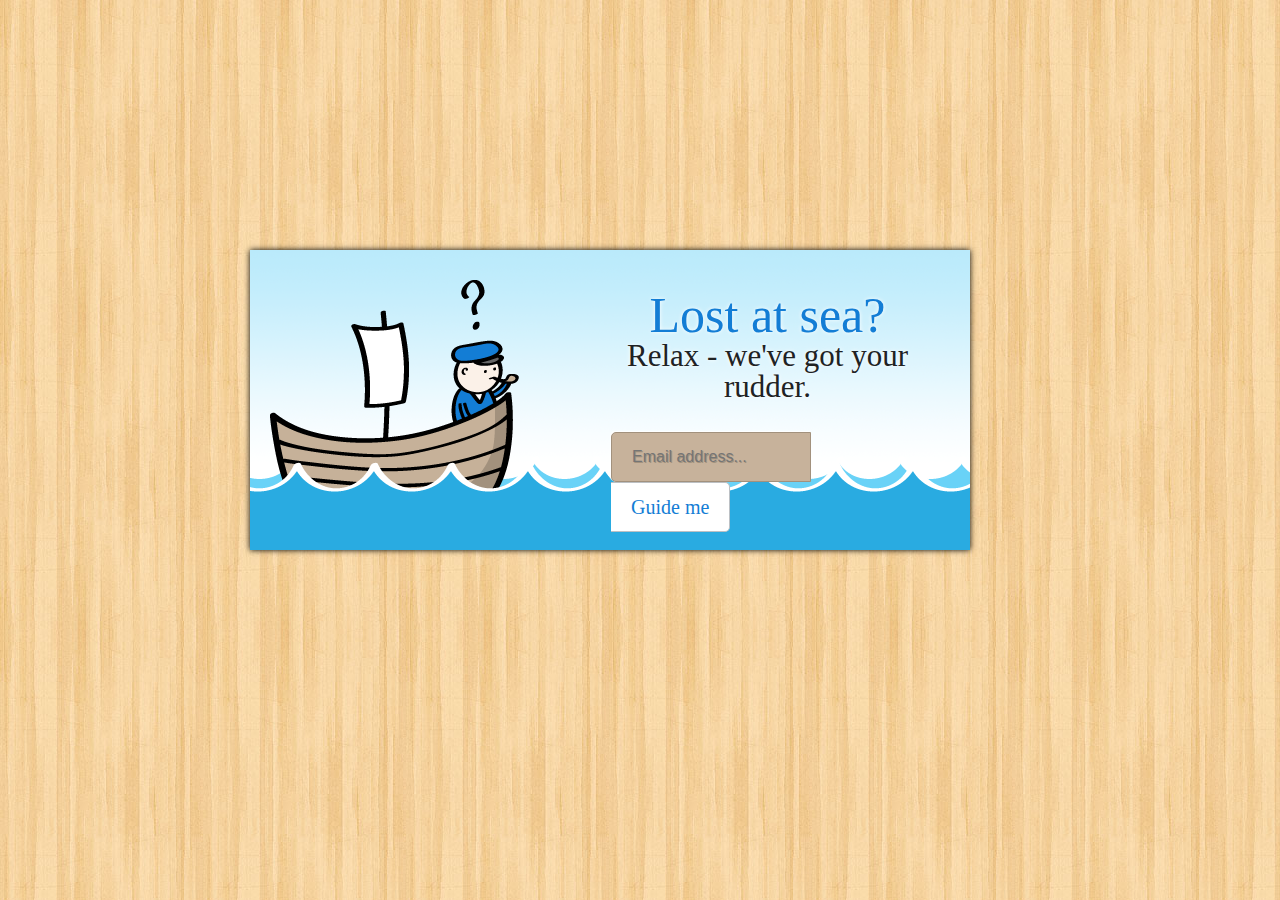
<file: Banner/index.html>
<!DOCTYPE html>
<html>
<head>
	<title>Banner</title>
	 <link rel="stylesheet" type="text/css" href="css/demo.css" />
     <link rel="stylesheet" type="text/css" href="css/global.css" />

</head>
<body>
	<div id="ad-1">
	<div id="content">
		<h2>Lost at sea?</h2>
		<h3>Relax - we've got your rudder.</h3>
		<form>
			<input type="text" id="email" placeholder="Email address..." />
			<input type="submit" id="submit" value="Guide me" />
		</form>
	</div>
	<div id="clouds">
		<ul id="cloud-group-1">
			<li class="cloud-1"></li>
			<li class="cloud-2"></li>
			<li class="cloud-3"></li>
		</ul>
		<ul id="cloud-group-2">
			<li class="cloud-1"></li>
			<li class="cloud-2"></li>
			<li class="cloud-3"></li>
		</ul>
	</div>
	<ul id="boat">
		<li>
			<div id="question-mark"></div>
		</li>
	</ul>
	<ul id="water">
		<li id="water-back"></li>
		<li id="water-front"></li>
	</ul>
</div>

</body>
</html>
</file>
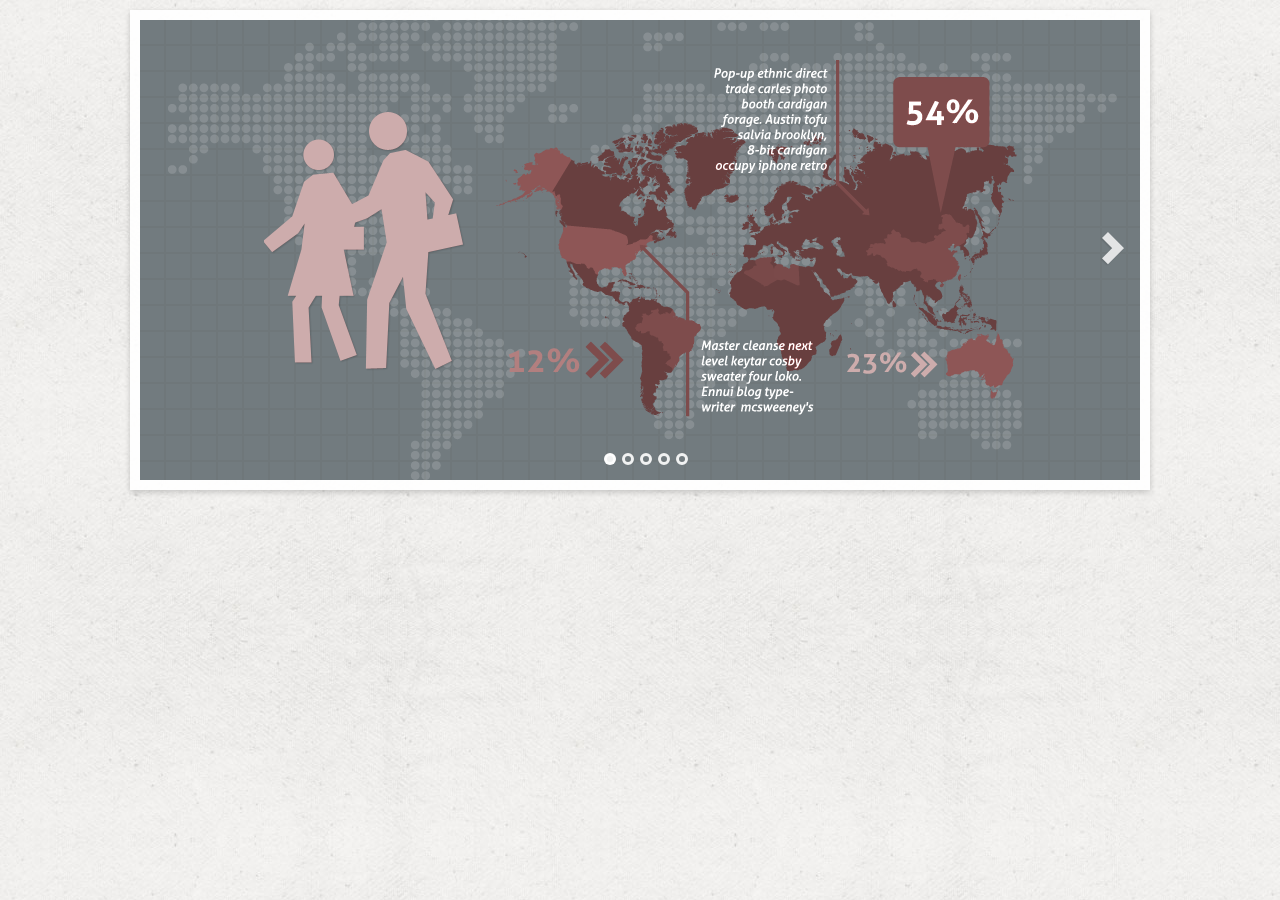
<file: ParallexSlideshow/index.html>
<html>
<head>
	<title>ParallaxSlideshow</title>
	<link rel="shortcut icon" href="../favicon.ico"> 
        <link rel="stylesheet" type="text/css" href="css/demo.css" />
        <link rel="stylesheet" type="text/css" href="css/global.css" />
		<script type="text/javascript" src="js/modernizr.custom.04022.js"></script>
</head>
<body>
	<div class="sp-slideshow">
			
	<input id="button-1" type="radio" name="radio-set" class="sp-selector-1" checked="checked" />
	<label for="button-1" class="button-label-1"></label>
	
	<input id="button-2" type="radio" name="radio-set" class="sp-selector-2" />
	<label for="button-2" class="button-label-2"></label>
	
	<input id="button-3" type="radio" name="radio-set" class="sp-selector-3" />
	<label for="button-3" class="button-label-3"></label>
	
	<input id="button-4" type="radio" name="radio-set" class="sp-selector-4" />
	<label for="button-4" class="button-label-4"></label>
	
	<input id="button-5" type="radio" name="radio-set" class="sp-selector-5" />
	<label for="button-5" class="button-label-5"></label>
	
	<label for="button-1" class="sp-arrow sp-a1"></label>
	<label for="button-2" class="sp-arrow sp-a2"></label>
	<label for="button-3" class="sp-arrow sp-a3"></label>
	<label for="button-4" class="sp-arrow sp-a4"></label>
	<label for="button-5" class="sp-arrow sp-a5"></label>
	
	<div class="sp-content">
		<div class="sp-parallax-bg"></div>
		<ul class="sp-slider clearfix">
			<li><img src="images/image1.png" alt="image01" /></li>
			<li><img src="images/image2.png" alt="image02" /></li>
			<li><img src="images/image3.png" alt="image03" /></li>
			<li><img src="images/image4.png" alt="image04" /></li>
			<li><img src="images/image5.png" alt="image05" /></li>
		</ul>
	</div><!-- sp-content -->
	
</div><!-- sp-slideshow -->

</body>
</html>
</file>
<file: Banner/css/global.css>
#ad-1 {
	width: 720px;
	height: 300px;
	float: left;
	margin: 250px;
	background-image: url(../images/ad-1/background.png);
	background-position: center;
	background-repeat: no-repeat;
	overflow: hidden;
	position: relative;
	box-shadow: 0px 0px 6px #000;
}
#ad-1 #content {
	width: 325px;
	float: right;
	margin: 40px;
	text-align: center;
	z-index: 4;
	position: relative;
	overflow: visible;
}
#ad-1 h2 {
	font-family: 'Alfa Slab One', cursive;
	color: #137dd5;
	font-size: 50px;
	line-height: 50px;
	text-shadow: 0px 0px 4px #fff;
	animation: delayed-fade-animation 7s 1 ease-in-out; /* This will fade in our h2 with a simulated delay */
}
#ad-1 h3 {
	font-family: 'Boogaloo', cursive;
	color: #202224;
	font-size: 31px;
	line-height: 31px;
	text-shadow: 0px 0px 4px #fff;
	animation: delayed-fade-animation 10s 1 ease-in-out; /* This will fade in our h3 with a simulated delay */
}
#ad-1 form {
	margin: 30px 0 0 6px;
	position: relative;
	animation: form-animation 12s 1 ease-in-out;  /* This will slide in our email address form with a cool elastic effect. This also has a simulated delay */
}
#ad-1 #email {
	width: 158px;
	height: 48px;
	float: left;
	padding: 0 20px;
	font-size: 16px;
	font-family: 'Lucida Grande', sans-serif;
	color: #fff;
	text-shadow: 1px 1px 0px #a2917d;
	border-top-left-radius: 5px;
	border-bottom-left-radius: 5px;
	border:1px solid #a2917d;
	outline: none;
	box-shadow: -1px -1px 1px #fff;
	background-color: #c7b29b;
	background-image: linear-gradient(bottom, rgb(216,201,185) 0%, rgb(199,178,155) 100%);
}
#ad-1 #email:focus {
	background-image: linear-gradient(bottom, rgb(199,178,155) 0%, rgb(199,178,155) 100%);
	
}
#ad-1 #submit {
	height: 50px;
	float: left;
	cursor: pointer;
	padding: 0 20px;
	font-size: 20px;
	font-family: 'Boogaloo', cursive;
	color: #137dd5;
	text-shadow: 1px 1px 0px #fff;
	border-top-right-radius: 5px;
	border-bottom-right-radius: 5px;
	border:1px solid #bcc0c4;
	border-left: none;
	background-color: #fff;
	background-image: linear-gradient(bottom, rgb(245,247,249) 0%, rgb(255,255,255) 100%);
}
#ad-1 #submit:hover {
	background-image: linear-gradient(bottom, rgb(255,255,255) 0%, rgb(255,255,255) 100%);
}
#ad-1 ul#water{
	/* If we wanted to add another animation to the water (move it horizontally for instance), we could do that here */
}
#ad-1 li#water-back {
	width: 1200px;
	height: 84px;
	background-image: url(../images/ad-1/water-back.png);
	background-repeat: repeat-x;
	z-index: 1;
	position: absolute;
	bottom: 10px;
	left: -20px;
	animation: water-back-animation 3s infinite ease-in-out; /* Bobbing water effect */
}
#ad-1 li#water-front {
	width: 1200px;
	height: 158px;
	background-image: url(../images/ad-1/water-front.png);
	background-repeat: repeat-x;
	z-index: 3;
	position: absolute;
	bottom: -70px;
	left:-30px;
	animation: water-front-animation 2s infinite ease-in-out; /* Another bobbing water effect - yet slightly different. We'll make this animation move a little bit faster in order to create some perspective. */
}
#ad-1 ul#boat {
	width: 249px;
	height: 215px;
	z-index: 2;
	position: absolute;
	bottom: 25px;
	left: 20px;
	overflow: visible;
	animation: boat-in-animation 3s 1 ease-out; /* Slides the group in when ad starts */
}
#ad-1 ul#boat li {
	width: 249px;
	height: 215px;
	background-image: url(../images/ad-1/boat.png);
	position: absolute;
	bottom: 0px;
	left: 0px;
	overflow: visible;
	animation: boat-animation 2s infinite ease-in-out; /* Simulate the boat bobbing on the water - similar to the animation already used on the water itself. */
}
#ad-1 #question-mark {
	width: 24px;
	height: 50px;
	background-image: url(../images/ad-1/question-mark.png);
	position: absolute;
	right: 34px;
	top: -30px;
	animation: delayed-fade-animation 4s 1 ease-in-out; /* Fade in the question mark */
}
@keyframes delayed-fade-animation {
	0%   {opacity: 0;}
	80%  {opacity: 0;}
	100% {opacity: 1;}
}

/* An animation that will slide in our email address form. We've spiced this animation up by overshooting the desired position and sliding it back - this creates a nice elastic effect. As you can see, this animation also uses a simulated delay: */

@keyframes form-animation {
	0%   {opacity: 0; right: -400px;}
	90%  {opacity: 0; right: -400px;}
	95%  {opacity: 0.5; right: 20px;}
	100% {opacity: 1; right: 0px;}
}

/* This is as basic as an animation gets. Only two keyframes and no simulated delay. This animation slides the boat in from the left when the ad begins: */

@keyframes boat-in-animation {
	0%   {left: -200px;}
	100% {left: 20px;}
}

/* Here's our really cool cloud animation. The first group of clouds will start off aligned in the center with the second group off to the right of the screen. While the left group of clouds is sliding off the screen to the left, the right group will begin to appear on the right side of the screen. As soon as the left group is completely off the screen, the clouds will reset (very quickly) to their original positions and repeat: */

@keyframes cloud-animation {
	0%       {left: 0px;}
	99.9999%   {left: -720px;}
	100%     {left: 0px;}
}

/* These last 3 animations are all basically the same - the only difference being the position of each element. They will emulate the bobbing effect of an ocean: */

@keyframes boat-animation {
	0%   {bottom: 0px; left: 0px;}
	25%  {bottom: -2px; left: -2px;}
	70%  {bottom: 2px; left: -4px;}
	100% {bottom: -1px; left: 0px;}
}
@keyframes water-back-animation {
	0%   {bottom: 10px; left: -20px;}
	25%  {bottom: 8px; left: -22px;}
	70%  {bottom: 12px; left: -24px;}
	100% {bottom: 9px; left: -20px;}
}
@keyframes water-front-animation {
	0%   {bottom: -70px; left: -30px;}
	25%  {bottom: -68px; left: -32px;}
	70%  {bottom: -72px; left: -34px;}
	100% {bottom: -69px; left: -30px;}
}
</file>
<file: ParallexSlideshow/css/global.css>
.sp-slideshow {
    position: relative;
	margin: 10px auto;
	width: 80%;
	max-width: 1000px;
	min-width: 260px;
	height: 460px;
	border: 10px solid #fff;
	border: 10px solid rgba(255,255,255,0.9);
    box-shadow: 0 2px 6px rgba(0,0,0,0.2);
}

.sp-content {
    background: #7d7f72 url(../images/grid.png) repeat scroll 0 0;
	position: relative;
	width: 100%;
	height: 100%;
	overflow: hidden;
}

.sp-parallax-bg {
    background: url(../images/map.png) repeat-x scroll 0 0;
    background-size: cover;
	position: absolute;
	top: 0;
	left: 0;
	width: 100%;
	height: 100%;
	overflow: hidden;
}
.sp-slideshow input {
    position: absolute;
	bottom: 15px;
	left: 50%;
	width: 9px;
	height: 9px;
	z-index: 1001;
	cursor: pointer;
    opacity: 0;
}

.sp-slideshow input + label {
    position: absolute;
    bottom: 15px;
	left: 50%;
    width: 6px;
	height: 6px;
	display: block;
	z-index: 1000;
	border: 3px solid #f00;
	border: 3px solid rgba(255,255,255,0.9);
    border-radius: 50%;
    transition: background-color linear 0.1s;
}
.sp-slideshow input:checked + label {
	background-color: #fffaaa;
    background-color: rgba(255,255,255,0.9);
}

.sp-selector-1, .button-label-1 {
    margin-left: -36px;
}

.sp-selector-2, .button-label-2 {
    margin-left: -18px;
}

.sp-selector-4, .button-label-4 {
    margin-left: 18px;
}

.sp-selector-5, .button-label-5 {
    margin-left: 36px;
}
.sp-arrow {
    position: absolute;
	top: 50%;
	width: 28px;
	height: 38px;
	margin-top: -19px;
	display: none;
	opacity: 0.8;
	cursor: pointer;
	z-index: 1000;
	background: transparent url(../images/arrows.png) no-repeat;
    transition: opacity linear 0.3s;
}
.sp-arrow:hover{
	opacity: 1;
}
.sp-arrow:active{
	margin-top: -18px;
}
.sp-selector-1:checked ~ .sp-arrow.sp-a2,
.sp-selector-2:checked ~ .sp-arrow.sp-a3,
.sp-selector-3:checked ~ .sp-arrow.sp-a4,
.sp-selector-4:checked ~ .sp-arrow.sp-a5 {
    right: 15px;
	display: block;
	background-position: top right;
}
.sp-selector-2:checked ~ .sp-arrow.sp-a1,
.sp-selector-3:checked ~ .sp-arrow.sp-a2,
.sp-selector-4:checked ~ .sp-arrow.sp-a3,
.sp-selector-5:checked ~ .sp-arrow.sp-a4 {
    left: 15px;
	display: block;
	background-position: top left;
}
.sp-slideshow input:checked ~ .sp-content {
    transition: background-position ease-out 0.6s, background-color ease-out 0.8s;
}
.sp-slideshow input:checked ~ .sp-content .sp-parallax-bg {
    transition: background-position ease-out 0.7s;
}
input.sp-selector-1:checked ~ .sp-content {
    background-position: 0 0;
	background-color: #727b7f;
}

input.sp-selector-2:checked ~ .sp-content {
    background-position: -100px 0;
	background-color: #7f7276;
}

input.sp-selector-3:checked ~ .sp-content {
    background-position: -200px 0;
	background-color: #737f72;
}

input.sp-selector-4:checked ~ .sp-content {
    background-position: -300px 0;
	background-color: #79727f;
}

input.sp-selector-5:checked ~ .sp-content {
    background-position: -400px 0;
	background-color: #7d7f72;
}
input.sp-selector-1:checked ~ .sp-content .sp-parallax-bg {
    background-position: 0 0;
}

input.sp-selector-2:checked ~ .sp-content .sp-parallax-bg {
    background-position: -200px 0;
}

input.sp-selector-3:checked ~ .sp-content .sp-parallax-bg {
    background-position: -400px 0;
}

input.sp-selector-4:checked ~ .sp-content .sp-parallax-bg {
    background-position: -600px 0;
}

input.sp-selector-5:checked ~ .sp-content .sp-parallax-bg {
    background-position: -800px 0;
}
.sp-slider {
    position: relative;
	left: 0;
    width: 500%;
	height: 100%;
	list-style: none;
    margin: 0;
	padding: 0;
    transition: left ease-in 0.8s; 
}
.sp-slider > li {
	color: #fff;
	width: 20%;
	box-sizing: border-box;
	height: 100%;
	padding: 0 60px;
    float: left;
	text-align: center;
	opacity: 0.4;
    transition: opacity ease-in 0.4s 0.8s; 
}
.sp-slider > li img{
	box-sizing: border-box;
	display: block;
	margin: 0 auto;
	padding: 40px 0 50px 0;
	max-height: 100%;
	max-width: 100%;
}
input.sp-selector-1:checked ~ .sp-content .sp-slider {
    left: 0;
}

input.sp-selector-2:checked ~ .sp-content .sp-slider {
    left: -100%;
}

input.sp-selector-3:checked ~ .sp-content .sp-slider {
    left: -200%;
}

input.sp-selector-4:checked ~ .sp-content .sp-slider {
    left: -300%;
}

input.sp-selector-5:checked ~ .sp-content .sp-slider {
    left: -400%;
}
input.sp-selector-1:checked ~ .sp-content .sp-slider > li:first-child,
input.sp-selector-2:checked ~ .sp-content .sp-slider > li:nth-child(2),
input.sp-selector-3:checked ~ .sp-content .sp-slider > li:nth-child(3),
input.sp-selector-4:checked ~ .sp-content .sp-slider > li:nth-child(4),
input.sp-selector-5:checked ~ .sp-content .sp-slider > li:nth-child(5){
	opacity: 1;
}
</file>
<file: Banner/css/demo.css>
/* CSS reset */
html,body,div,dl,dt,dd,ul,ol,li,h1,h2,h3,h4,h5,h6,pre,form,fieldset,input,textarea,p,blockquote,th,td { 
	margin:0;
	padding:0;
}
fieldset,img { 
	border:0;
}
ol,ul {
	list-style:none;
}
h1,h2,h3,h4,h5,h6 {
	font-size:100%;
	font-weight:normal;
}
/* General Demo Style */
body{
	font-family: Constantia, Palatino, "Palatino Linotype", "Palatino LT STD", Georgia, serif;
	background: #fbf8f4 url(../images/wood_pattern.jpg) repeat top left;
	font-weight: 400;
	font-size: 15px;
	color: #936a46;
	overflow-y: scroll;
	overflow-x: hidden;
}
.ie7 body{
	overflow:hidden;
}
a{
	color: #333;
	text-decoration: none;
}
.container{
	position: relative;
	text-align: center;
}
.clr{
	clear: both;
}
.container > header{
	padding: 20px 30px 10px 30px;
	margin: 0px 20px 10px 20px;
	position: relative;
	display: block;
	text-shadow: 1px 1px 1px rgba(0,0,0,0.2);
    text-align: center;
}
.container > header h1{
	font-family: 'Alfa Slab One', 'Arial Narrow', Arial, sans-serif;
	font-size: 35px;
	line-height: 35px;
	position: relative;
	font-weight: 400;
	color: #333;
	text-shadow: 1px 1px 1px rgba(255,255,255,0.8);
    padding: 0px 0px 5px 0px;
}
.container > header h1 span{
	color: #008dc1;
	text-shadow: 0px 1px 1px rgba(255,255,255,0.8);
}
.container > header h2, p.info{
	font-family: 'Boogaloo', 'Arial Narrow', Arial, sans-serif;
	font-size: 22px;
	font-style: italic;
	color: #fff;
	text-shadow: 1px 1px 1px rgba(0,0,0,0.3);
}
.container > header h2 a{
	color: #936a46;
	text-shadow: 0px 1px 1px rgba(255,255,255,0.8);
}
.container > header h2 a:hover{
	color: #614429;
}
/* Header Style */
.codrops-top{
	font-family:'Arial Narrow', Arial, sans-serif;
	line-height: 24px;
	font-size: 11px;
	width: 100%;
	background: #000;
	opacity: 0.9;
	text-transform: uppercase;
	z-index: 9999;
	position: relative;
	-moz-box-shadow: 1px 0px 2px #000;
	-webkit-box-shadow: 1px 0px 2px #000;
	box-shadow: 1px 0px 2px #000;
}
.codrops-top a{
	padding: 0px 10px;
	letter-spacing: 1px;
	color: #ddd;
	display: block;
	float: left;
}
.codrops-top a:hover{
	color: #fff;
}
.codrops-top span.right{
	float: right;
}
.codrops-top span.right a{
	float: none;
	display: inline;
}

p.codrops-demos{
	text-align:center;
	display: block;
	padding: 14px;
	font-family: 'Alfa Slab One', 'Arial Narrow', Arial, sans-serif;
}
p.codrops-demos a,
p.codrops-demos a.current-demo,
p.codrops-demos a.current-demo:hover{
    display: inline-block;
	border: 1px solid #ddd;
	border-color: #ddd #aaa #aaa #ddd;
	padding: 4px 10px 3px;
	font-size: 15px;
	line-height: 18px;
	margin: 0px 3px;
	-webkit-box-shadow: 0px 1px 1px rgba(0,0,0,0.1);
	-moz-box-shadow:0px 1px 1px rgba(0,0,0,0.1);
	box-shadow: 0px 1px 1px rgba(0,0,0,0.1);
	color: #29abe1;
	-moz-border-radius: 4px;
	-webkit-border-radius: 4px;
	border-radius: 4px;
	background: #fff;
	text-shadow: 0px 1px 1px rgba(255,255,255,0.9);
	background: -moz-linear-gradient(top, #ffffff 0%, #f6f6f6 47%, #ededed 100%);
	background: -webkit-gradient(linear, left top, left bottom, color-stop(0%,#ffffff), color-stop(47%,#f6f6f6), color-stop(100%,#ededed));
	background: -webkit-linear-gradient(top, #ffffff 0%,#f6f6f6 47%,#ededed 100%);
	background: -o-linear-gradient(top, #ffffff 0%,#f6f6f6 47%,#ededed 100%);
	background: -ms-linear-gradient(top, #ffffff 0%,#f6f6f6 47%,#ededed 100%);
	background: linear-gradient(top, #ffffff 0%,#f6f6f6 47%,#ededed 100%);
}
p.codrops-demos a:hover{
	background: #fff;
	color: #29abe1;
}
p.codrops-demos a:active{
	background: #e5e5e5;
	background: -moz-linear-gradient(top, #e5e5e5 0%, #ffffff 100%);
	background: -webkit-gradient(linear, left top, left bottom, color-stop(0%,#e5e5e5), color-stop(100%,#ffffff));
	background: -webkit-linear-gradient(top, #e5e5e5 0%,#ffffff 100%);
	background: -o-linear-gradient(top, #e5e5e5 0%,#ffffff 100%);
	background: -ms-linear-gradient(top, #e5e5e5 0%,#ffffff 100%);
	background: linear-gradient(top, #e5e5e5 0%,#ffffff 100%);
	-webkit-box-shadow: 0px 1px 1px rgba(255,255,255,0.9);
	-moz-box-shadow:0px 1px 1px rgba(255,255,255,0.9);
	box-shadow: 0px 1px 1px rgba(255,255,255,0.9);
}
p.codrops-demos a.current-demo,
p.codrops-demos a.current-demo:hover{
	color: #fff;
	background: #29abe1;
	border-color: #29abe1;
	text-shadow: 1px 1px 1px rgba(0,0,0,0.3);
}
/* Media Queries */
@media screen and (max-width: 767px) {
	.container > header{
		text-align: center;
	}
	p.codrops-demos {
		position: relative;
		top: auto;
		left: auto;
	}
}
</file>
<file: ParallexSlideshow/css/demo.css>
@import url('normalize.css');
/* General Demo Style */
body{
	font-family: 'Open Sans Condensed','Arial Narrow', serif;
	background: #ddd url(../images/bg.jpg) repeat top left;
	font-weight: 400;
	font-size: 15px;
	color: #333;
}
a{
	color: #555;
	text-decoration: none;
}
.container{
	width: 100%;
	position: relative;
}
.clr{
	clear: both;
	padding: 0;
	height: 0;
	margin: 0;
}
.container > header{
	margin: 10px;
	padding: 20px 10px 10px 10px;
	position: relative;
	display: block;
	text-shadow: 1px 1px 1px rgba(0,0,0,0.2);
    text-align: center;
}
.container > header h1{
	font-size: 40px;
	line-height: 40px;
	margin: 0;
	position: relative;
	font-weight: 300;
	color: #707a8d;
	text-shadow: 1px 1px 1px rgba(255,255,255,0.7);
}
.container > header h1 span{
	font-weight: 700;
}
.container > header h2{
	font-size: 14px;
	font-weight: 300;
	margin: 0;
	padding: 15px 0 5px 0;
	color: #4d525d;
	font-family: Cambria, Georgia, serif;
	font-style: italic;
	text-shadow: 1px 1px 1px rgba(255,255,255,0.9);
}
/* Header Style */
.codrops-top{
	line-height: 24px;
	font-size: 11px;
	background: #fff;
	background: rgba(255, 255, 255, 0.6);
	text-transform: uppercase;
	z-index: 9999;
	position: relative;
	font-family: Cambria, Georgia, serif;
	box-shadow: 1px 0px 2px rgba(0,0,0,0.2);
}
.codrops-top a{
	padding: 0px 10px;
	letter-spacing: 1px;
	color: #333;
	display: inline-block;
}
.codrops-top a:hover{
	background: rgba(255,255,255,0.3);
}
.codrops-top span.right{
	float: right;
}
.codrops-top span.right a{
	float: left;
	display: block;
}
/* Demo Buttons Style */
.codrops-demos{
    text-align:center;
	display: block;
	line-height: 30px;
	padding: 5px 0px;
}
.codrops-demos a{
    display: inline-block;
	margin: 0px 4px;
	padding: 0px 6px;
	color: #aaa;
	line-height: 20px;	
	font-size: 13px;
	text-shadow: 1px 1px 1px #fff;
	border: 1px solid #fff;
	background: #f6f6f6; /* Old browsers */
	background: -moz-linear-gradient(top, #ffffff 0%, #f6f6f6 47%, #ededed 100%); /* FF3.6+ */
	background: -webkit-gradient(linear, left top, left bottom, color-stop(0%,#ffffff), color-stop(47%,#f6f6f6), color-stop(100%,#ededed)); /* Chrome,Safari4+ */
	background: -webkit-linear-gradient(top, #ffffff 0%,#f6f6f6 47%,#ededed 100%); /* Chrome10+,Safari5.1+ */
	background: -o-linear-gradient(top, #ffffff 0%,#f6f6f6 47%,#ededed 100%); /* Opera 11.10+ */
	background: -ms-linear-gradient(top, #ffffff 0%,#f6f6f6 47%,#ededed 100%); /* IE10+ */
	background: linear-gradient(top, #ffffff 0%,#f6f6f6 47%,#ededed 100%); /* W3C */
	filter: progid:DXImageTransform.Microsoft.gradient( startColorstr='#ffffff', endColorstr='#ededed',GradientType=0 ); /* IE6-9 */
	box-shadow: 0px 1px 1px rgba(0,0,0,0.3);
}
.codrops-demos a:hover{
	color: #333;
}
.codrops-demos a:active{
	background: #fff;
}
.codrops-demos a.current-demo,
.codrops-demos a.current-demo:hover{
	background: #fff;
	filter: progid:DXImageTransform.Microsoft.gradient( startColorstr='#ffffff', endColorstr='#ffffff',GradientType=0 ); /* IE6-9 */
}
.note{
	padding: 20px;
	text-align: center;
}
</file>
